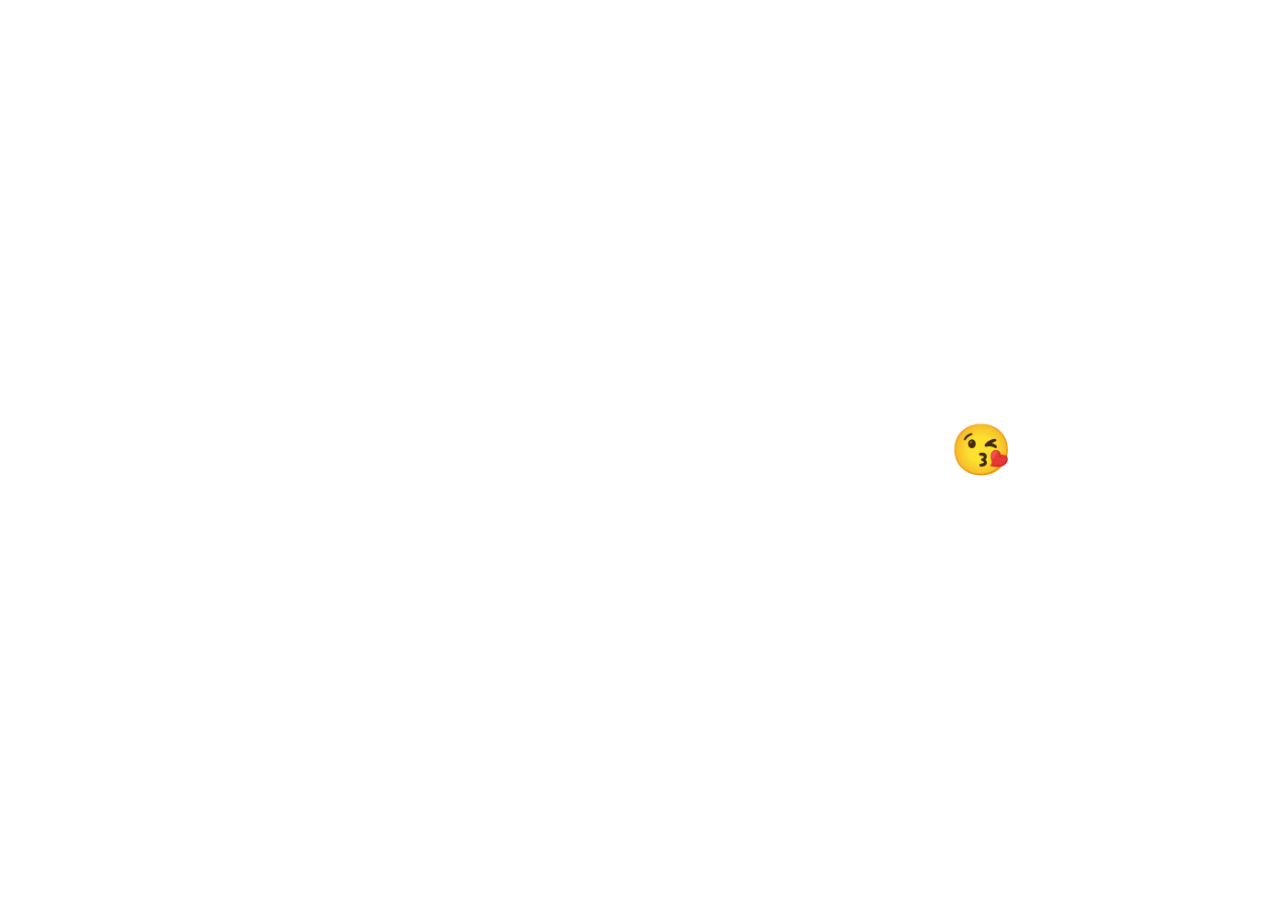
<file: view/dashboard.html>
<!DOCTYPE html>
<html lang="en">

<head>
    <meta charset="UTF-8">
    <meta http-equiv="X-UA-Compatible" content="IE=edge">
    <meta name="viewport" content="width=device-width, initial-scale=1.0">
    <title>Document</title>
    <link rel="stylesheet" href="../public/styles/dashbord.css">
</head>

<body>
    <section>

        <h1>WELCOME TO DASHBOARD😘</h1>
    </section>
</body>

</html>
</file>
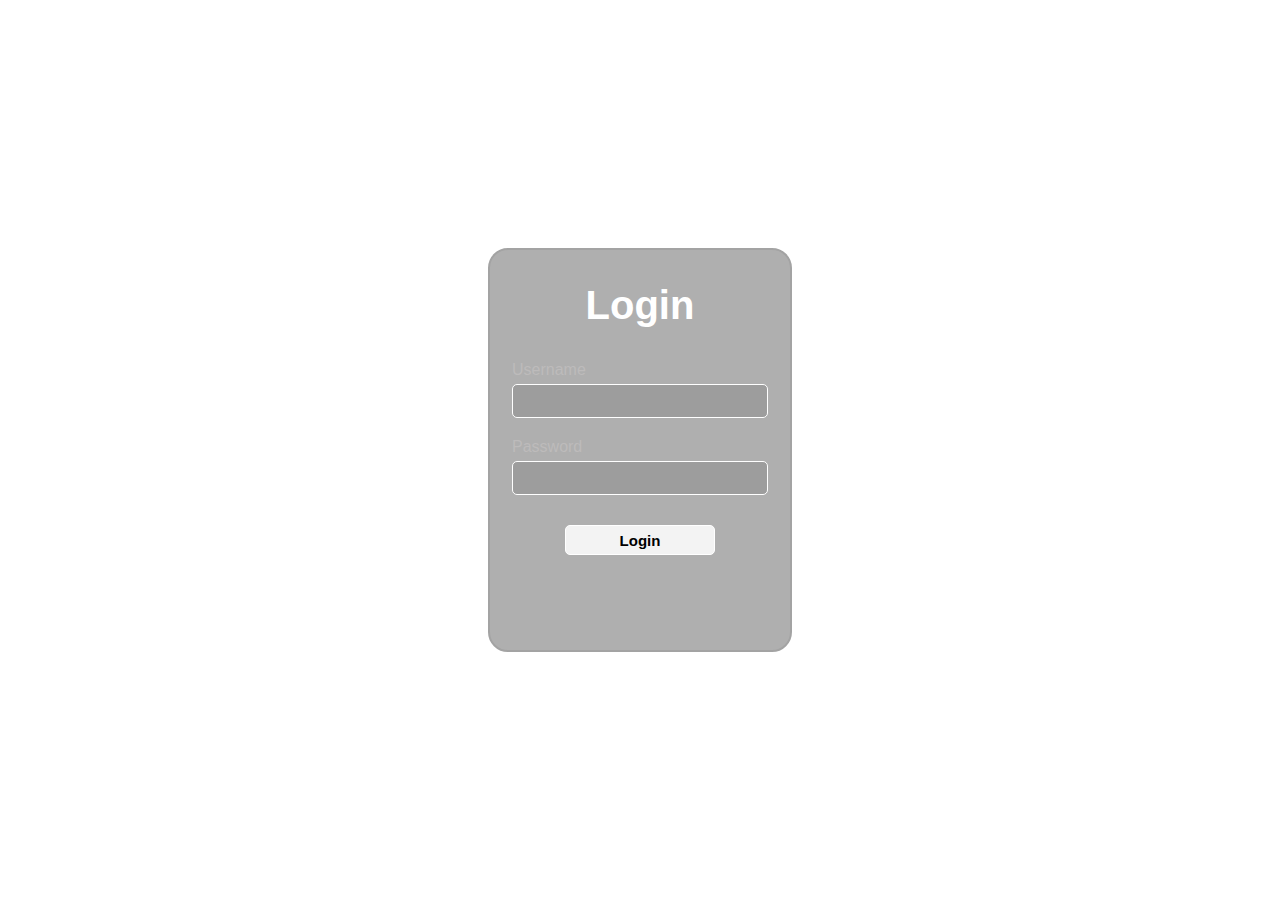
<file: view/login.html>
<!DOCTYPE html>
<html lang="en">

<head>
    <meta charset="UTF-8">
    <meta http-equiv="X-UA-Compatible" content="IE=edge">
    <meta name="viewport" content="width=device-width, initial-scale=1.0">
    <title>Document</title>
    <link rel="stylesheet" href="../public/styles/login.css">
</head>

<body>
    <section>
        <div class="container">
            <h2>Login</h2>
            <form action="#!/dashboard">
                <div class="form-group">
                    <label for="username">Username</label>
                    <input type="text" class="form-control" id="username">
                </div>
                <div class="form-group">
                    <label for="password">Password</label>
                    <input type="password" class="form-control" id="password">
                </div>
                <div class="form-group">
                    <button type="submit" class="btn">Login</button>
                </div>
            </form>
        </div>
    </section>
</body>

</html>
</file>
<file: public/styles/dashbord.css>
body {
    margin: 0;
    background-image: url("https://cdn.pixabay.com/photo/2018/08/14/13/23/ocean-3605547_960_720.jpg");
    background-repeat: no-repeat;
    background-size: cover;
}

section {
    width: 100vw;
    height: 100vh;
    display: flex;
    justify-content: center;
    align-items: center;
}

h1 {
    font-size: 50px;
    color: white;
    font-family: Arial, Helvetica, sans-serif;
    transform: scale3d(2.5);
    transition-duration: 1.3s;
}
</file>
<file: public/styles/login.css>
body {
    margin: 0;
    background-image: url("https://cdn.pixabay.com/photo/2018/08/14/13/23/ocean-3605547_960_720.jpg");
    background-repeat: no-repeat;
    background-size: cover;
}

section {
    width: 100vw;
    height: 100vh;
    display: flex;
    justify-content: center;
    align-items: center;
}

.container {
    width: 300px;
    height: 400px;
    border: solid 2px rgb(163, 163, 163);
    border-radius: 20px;
    background-color: rgba(52, 52, 52, 0.392);
    display: flex;
    flex-direction: column;
    align-items: center;

}

form {
    display: flex;
    flex-direction: column;
    align-items: center;
    gap: 20px;
}

h2 {
    color: white;
    font-family: Arial, Helvetica, sans-serif;
    font-size: 40px;
}

.form-group {
    display: flex;
    flex-direction: column;
    gap: 5px;
}

label {
    color: rgb(189, 187, 187);
    font-family: Arial, Helvetica, sans-serif;
}

input {
    width: 250px;
    height: 30px;
    border: solid 1px white;
    background: rgba(128, 128, 128, 0.384);
    border-radius: 5px;
    color: white;
    font-size: 15px;
}

.btn {
    width: 150px;
    height: 30px;
    border: solid 1px white;
    background: rgba(255, 255, 255, 0.848);
    border-radius: 5px;
    color: black;
    font-size: 15px;
    margin-top: 10px;
    font-weight: 700;
    cursor: pointer;
}
</file>
